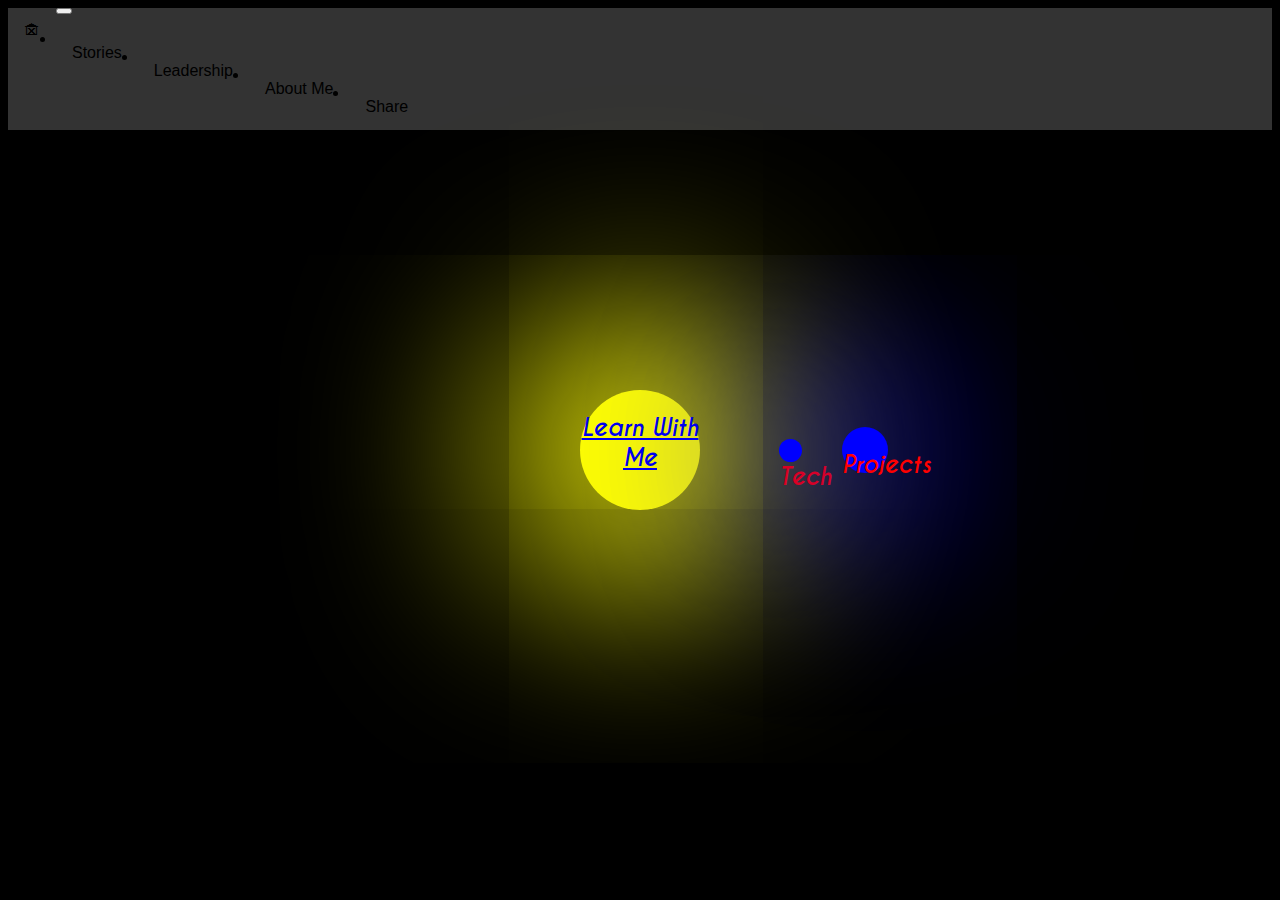
<file: index.html>
<html lang="en">
  <head> 
    <link href="https://cdn.jsdelivr.net/npm/bootstrap@5.1.3/dist/css/bootstrap.min.css" rel="stylesheet" integrity="sha384-1BmE4kWBq78iYhFldvKuhfTAU6auU8tT94WrHftjDbrCEXSU1oBoqyl2QvZ6jIW3" crossorigin="anonymous">
    <link href="pages.css" rel="stylesheet">
    <title>Kanav Ganguly's Website</title>
    <link rel="stylesheet" href="style.css">
  </head>
  <body>
    <nav class="navbar navbar-expand-lg bg-light">
      <div class="container-fluid">
        <a class="navbar-brand" href="index.html">🏚</a>
        <button class="navbar-toggler" type="button" data-bs-toggle="collapse" data-bs-target="#navbarNavDropdown" aria-controls="navbarNavDropdown" aria-expanded="false" aria-label="Toggle navigation">
          <span class="navbar-toggler-icon"></span>
        </button>
        <div class="collapse navbar-collapse" id="navbarNavDropdown">
          <ul class="navbar-nav">
            <li class="nav-item">
              <a class="nav-link" href="Stories.html">Stories</a>
            </li>
        <li class="nav-item">
          <a class="nav-link" href="Leadership.html">Leadership</a>
        </li>
        <li class="nav-item">
          <a class="nav-link" href="About Me.html">About Me</a>
        </li>
        <li class="nav-item">
          <a class="nav-link" href="Share me.html">Share</a>
        </li>
        </div>
      </div>
    </nav>
    <div class="star sun">
      <div class="star sunText">
        <a href = "Learn With Me.html">
          <p>Learn With Me</p>
      </div>
      </div>

      <a href = "Leadership.html">
    <div class="planet tech">
      <div class="planet techText">
      <p>Tech</p>
    </div>
    </div>
  </a>
  <a href = "Stories.html">
    <div class="planet projects" >
      <div class="planet projectsText">
      <p>Projects</p>
    </div>
    </div>
  </a>
    <script>

      // When the user clicks on <div>, open the popup
      function myFunction() {
        var popup = document.getElementById("myPopup");
        popup.classList.toggle("show");
      }
      </script>

  </body>
</html>
</file>
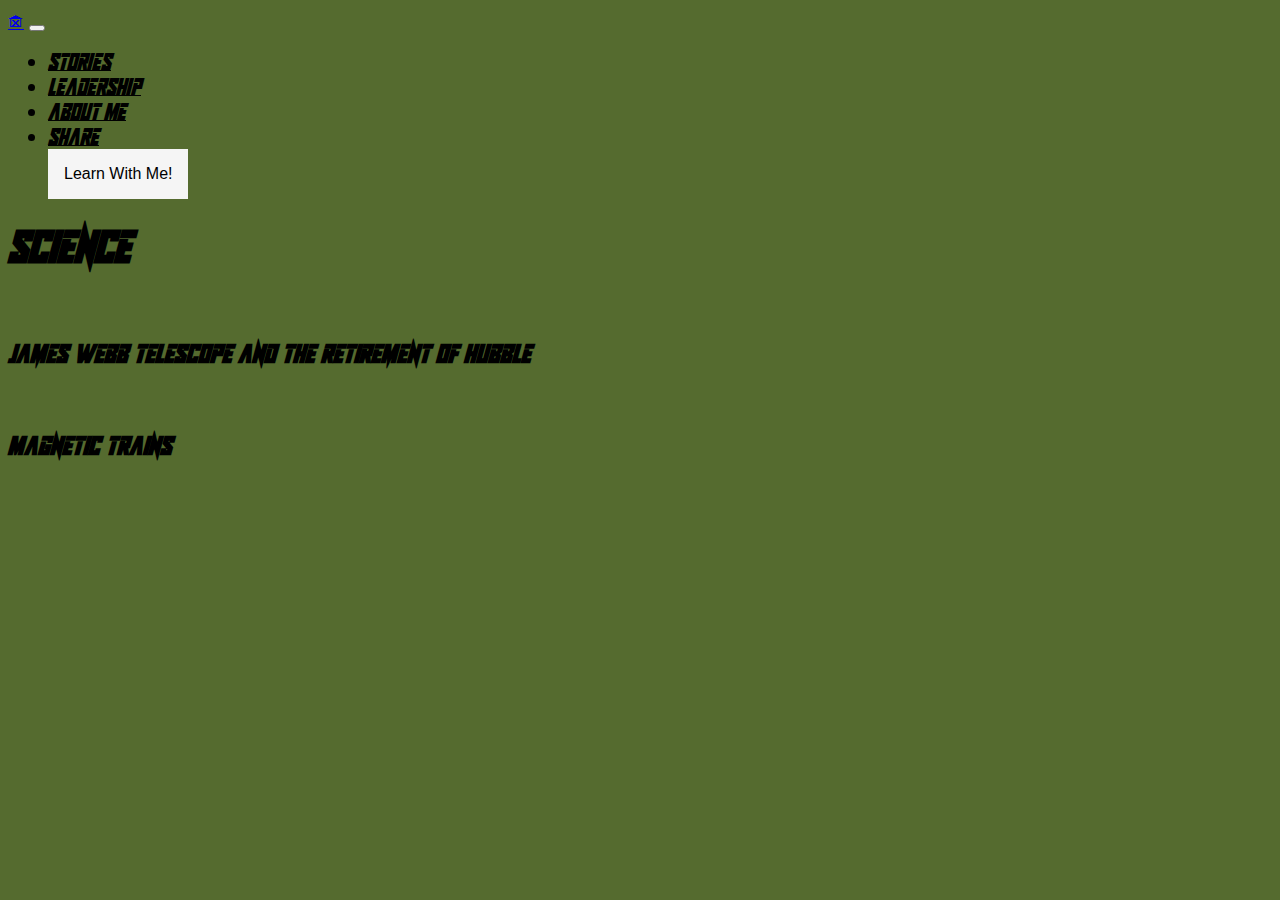
<file: Science.html>
<html>
  <style>
    body {
      background-color: white;
      color: black;
      font-family: darkness
    }
    @font-face {
    font-family: darkness;
    src: url("Infinite\ Darkness\ Italic.ttf")
}
  </style>
<head>
  <link href="https://cdn.jsdelivr.net/npm/bootstrap@5.1.3/dist/css/bootstrap.min.css" rel="stylesheet" integrity="sha384-1BmE4kWBq78iYhFldvKuhfTAU6auU8tT94WrHftjDbrCEXSU1oBoqyl2QvZ6jIW3" crossorigin="anonymous">
  <link href="pages.css" rel="stylesheet">
</head>
<body>
    <nav class="navbar navbar-expand-lg bg-light">
      <div class="container-fluid">
        <a class="navbar-brand" href="index.html">🏚</a>
        <button class="navbar-toggler" type="button" data-bs-toggle="collapse" data-bs-target="#navbarNavDropdown" aria-controls="navbarNavDropdown" aria-expanded="false" aria-label="Toggle navigation">
          <span class="navbar-toggler-icon"></span>
        </button>
        <div class="collapse navbar-collapse" id="navbarNavDropdown">
          <ul class="navbar-nav">
            <li class="nav-item">
              <a class="nav-link" href="Stories.html">Stories</a>
            </li>
        <li class="nav-item">
          <a class="nav-link" href="Leadership.html">Leadership</a>
        </li>
        <li class="nav-item">
          <a class="nav-link" href="About Me.html">About Me</a>
        </li>
        <li class="nav-item">
          <a class="nav-link" href="Share me.html">Share</a>
        </li>
              <style>
                /* Style The Dropdown Button */
                .dropbtn {
                  background-color:whitesmoke;
                  color: black;
                  padding: 16px;
                  font-size: 16px;
                  border: none;
                  cursor: pointer;
                }
                
                /* The container <div> - needed to position the dropdown content */
                .dropdown {
                  position: relative;
                  display: inline-block;
                }
                
                /* Dropdown Content (Hidden by Default) */
                .dropdown-content {
                  display: none;
                  position: absolute;
                  background-color: #f9f9f9;
                  min-width: 160px;
                  box-shadow: 0px 8px 16px 0px rgba(0,0,0,0.2);
                  z-index: 1;
                }
                
                /* Links inside the dropdown */
                .dropdown-content a {
                  color: black;
                  padding: 12px 16px;
                  text-decoration: none;
                  display: block;
                }
                
                /* Change color of dropdown links on hover */
                .dropdown-content a:hover {background-color: #f1f1f1}
                
                /* Show the dropdown menu on hover */
                .dropdown:hover .dropdown-content {
                  display: block;
                }
                
                /* Change the background color of the dropdown button when the dropdown content is shown */
                .dropdown:hover .dropbtn {
                  background-color: white;
                }
                </style>
                
                <div class="dropdown">
                  <button class="dropbtn">Learn With Me!</button>
                  <div class="dropdown-content">
                    <a href="Science.html">Science</a>
                    <a href="Historical.html">Historical</a>
                    <a href="Environmental.html">Environmental</a>
                    <a href="WorkForce.html">Work Force</a>
                    <a href="Humanitarian.html">Humanitarian</a>
                  </div>
                </div>
        </div>
      </div>
    </nav>
  <div class = "Content">
<h1>Science</h1>
      <br>
      <h3>James Webb Telescope and the Retirement of Hubble</h2>
      <br>
      <h3>Magnetic Trains</h2>
      <br>
      </h3>
    </div>
    </body>
    </html>
</file>
<file: pages.css>
body{
    background-color: darkolivegreen;
}
.nav-link{
    color:black;
}

.transition  {
    position: absolute;
    height: 100%;
    top: 0;
    left: 0;
    bottom: 0;
    z-index:101;
}
#blue {
    background-color: blue;
    animation: lefttransition 3s ease forwards;
}
#yellow {
    background-color: yellow;
    animation: lefttransition 2s ease forwards;
}
#green {
    background-color: green;
    animation: lefttransition 1.5s ease forwards;
}
@keyframes lefttransition {
    from {
        width: 100%
    }
    to {
        width: 0%
    }
}
@keyframes righttransition {
    from {
        width: 0%
    }
    to {
        width: 100%
    }
}

.loader {
    position: fixed;
    width: 100vw;
    height: 200vh;
    pointer-events: none;
    background-color: #FFF6ED;
    z-index: 1;
    visibility: hidden;
    opacity: 0;
}
*/
.Content{
    padding-top: 18px;
    padding-left: 30px;
}
div {
    transition: width 2s linear 1s;
  }
div {
    transition-property: width;
    transition-duration: 2s;
    transition-timing-function: linear;
    transition-delay: 1s;
  }
</file>
<file: style.css>
body{
    background-color: black
}
@font-face {
    font-family: bold;
    src: url("CaviarDreams_BoldItalic.ttf")
}
/* Navbar container */
.navbar {
    overflow: hidden;
    background-color: #333;
    font-family: Arial;
  }
  
  /* Links inside the navbar */
  .navbar a {
    float: left;
    font-size: 16px;
    color: black;
    text-align: center;
    padding: 14px 16px;
    text-decoration: none;
  }
  
.star {
    position: absolute;
    border-radius: 70%;
    top: calc(50% - var(--size) / 2);
    left: calc(50% - var(--size) / 2);
    width: var(--size);
    height: var(--size);
}body{
    background-color: black;
}

.planet,
.star {
    position: absolute;
    border-radius: 50%;
    top: calc(50% - var(--size) / 2);
    left: calc(50% - var(--size) / 2);
    width: var(--size);
    height: var(--size);

    font-family: bold;
    font-size: larger;
    text-align: center;
    color: red;
}
.sun {
    --size: 120px;
    background-color: yellow;
    box-shadow: 0px 0px 200px 80px yellow;
}
.tech {
    --size: 23px;
    background-color: blue;
    box-shadow: 0px 0px 200px 40px blue;
    transform: translate(150px);
    animation: tech 15s infinite linear;
}
@keyframes tech {
    from{
        transform: rotate(0deg) translateX(-150px)
    }
    to {
        transform: rotate(360deg) translateX(-150px)
    }
}
.techText{
    animation: techText 15s infinite linear;
}
@keyframes techText {
    from {
        transform: rotate(360deg)
    }
    to {
        transform: rotate(0deg)
    }
}
/*
.transition  {
    position: absolute;
    height: 100%;
    top: 0;
    left: 0;
    bottom: 0;
    z-index:101
}
#blue {
    background-color: blue;
    animation: lefttransition 3s ease forwards
}
#yellow {
    background-color: yellow;
    animation: lefttransition 2s ease forwards;
}
#green {
    background-color: green;
    animation: lefttransition 1.5s ease forwards;
}
@keyframes lefttransition {
    from {
        width: 100%
    }
    to {
        width: 0%
    }
}
@keyframes righttransition {
    from {
        width: 0%
    }
    to {
        width: 100%
    }
}
*/
.projects {
    --size: 46px;
    background-color: blue;
    box-shadow: 0px 0px 200px 40px blue;
    transform: translate(225px);
    animation: projects 20s infinite linear;
}
div {
    transition: width 2s linear 1s;
  }
div {
    transition-property: width;
    transition-duration: 2s;
    transition-timing-function: linear;
    transition-delay: 3s;
  }

@keyframes projects {
    from{
        transform: rotate(0deg) translateX(-225px)
    }
    to {
        transform: rotate(360deg) translateX(-225px)
    }
}
.projectsText{
    animation: projectsText 20s infinite linear;
    text-align: bottom;
    text-justify: inter-cluster;
}
@keyframes projectsText {
    from {
        transform: rotate(360deg)
    }
    to {
        transform: rotate(0deg)
    }
}

.stories {
    --size: 90px;
    background-color: limegreen;
    box-shadow: 0px 0px 200px 80px limegreen;
    transform: translate(250px);
    animation: projects 25s infinite linear;
}
@keyframes stories {
    from{
        transform: rotate(0deg) translateX(-250px)
    }
    to {
        transform: rotate(360deg) translateX(-250px)
    }
}
.storiesText{
    animation: projectsText 20s infinite linear;
    text-align: center;
}
@keyframes storiesText {
    from {
        transform: rotate(360deg)
    }
    to {
        transform: rotate(0deg)
    }
}
</file>
